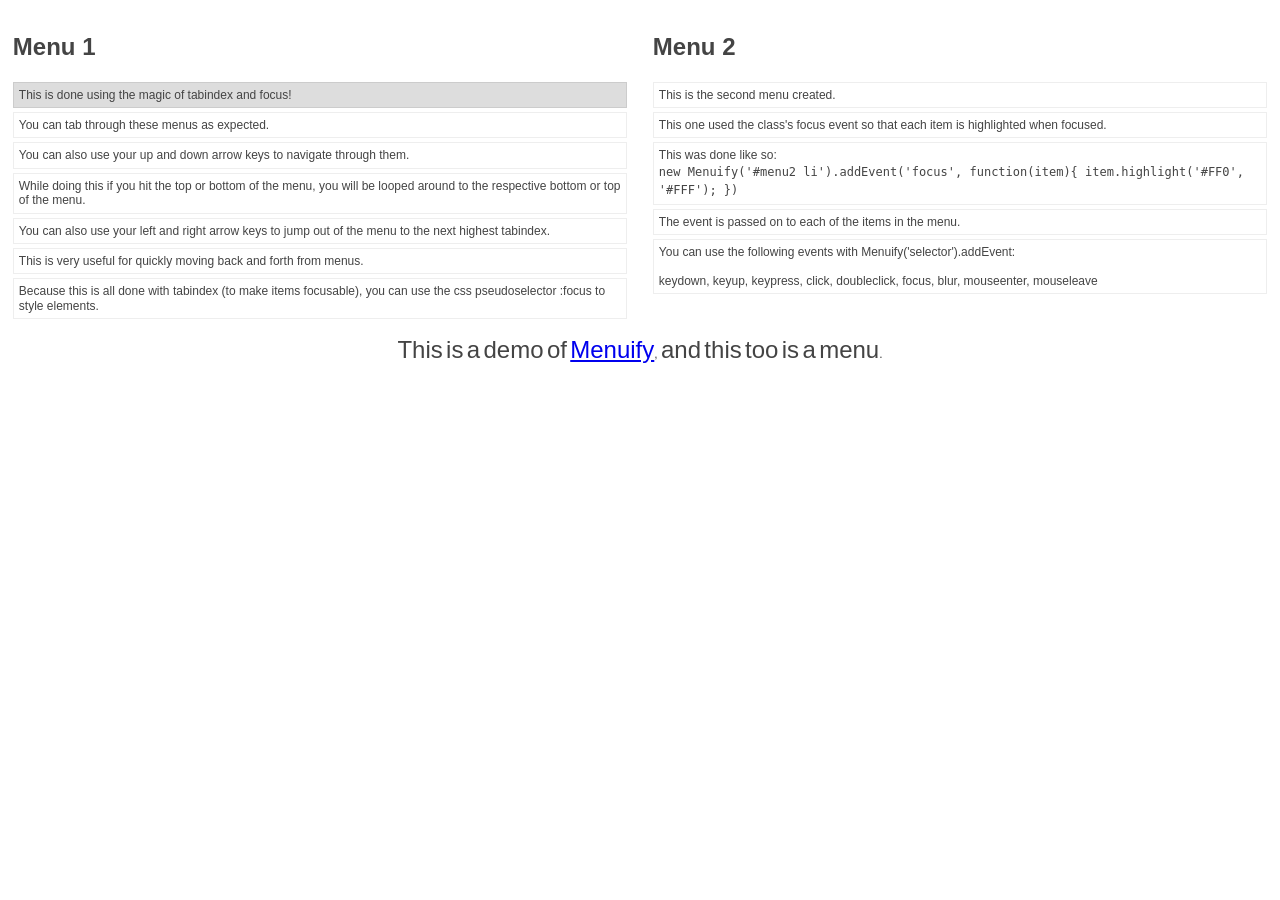
<file: index.html>
<!DOCTYPE html>
<html lang="en">
    <head>
	<title>Menuify demo</title>
	<script src="assets/js/mootools.js"></script>
	<script src="assets/js/menuify.js"></script>
	<script type="text/javascript">
	    window.addEvent('domready', function(){
	    new Menuify('#menu1 li').items[0].focus();
	    new Menuify('#menu2 li').addEvent('focus', function(item){
	    item.highlight('#FF0', '#FFF');
	    });
	    new Menuify('#menu3 span');
	    });
	</script>
	<link rel="stylesheet" href="assets/css/menuify.css" type="text/css" media="screen" />
    </head>
    <body>
	<section id="menu1">
	    <h1>Menu 1</h1>
	    <ul>
		<li><span class="title">This is done using the magic of tabindex and focus!</span></li>
		<li><span class="title">You can tab through these menus as expected.</span></li>
		<li><span class="title">You can also use your up and down arrow keys to navigate through them.</span></li>
		<li><span class="title">While doing this if you hit the top or bottom of the menu, you will be looped around to the respective bottom or top of the menu.</span></li>
		<li><span class="title">You can also use your left and right arrow keys to jump out of the menu to the next highest tabindex.</span></li>
		<li><span class="title">This is very useful for quickly moving back and forth from menus.</span></li>
		<li>Because this is all done with tabindex (to make items focusable), you can use the css pseudoselector :focus to style elements.</li>
	    </ul>
	</section>
	<section id="menu2">
	    <h1>Menu 2</h1>
	    <ul>
		<li><span class="title">This is the second menu created.</span></li>
		<li><span class="title">This one used the class's focus event so that each item is highlighted when focused.</span></li>
		<li><span class="title">This was done like so: <br/><code>new Menuify('#menu2 li').addEvent('focus', function(item){ item.highlight('#FF0', '#FFF'); })</code></span></li>
		<li><span class="title">The event is passed on to each of the items in the menu.</span></li>
		<li><span class="title">You can use the following events with Menuify('selector').addEvent: <br/><br/>keydown, keyup, keypress, click, doubleclick, focus, blur, mouseenter, mouseleave</span></li>
	    </ul>
	</section>
	<section id="menu3">
	    <span>This</span>
	    <span>is</span>
	    <span>a</span>
	    <span>demo</span>
	    <span>of</span>
	    <span><a href="#">Menuify</a></span>,
	    <span>and</span>
	    <span>this</span>
	    <span>too</span>
	    <span>is</span>
	    <span>a</span>
	    <span>menu</span>.
	</section>
    </body>
</html>
</file>
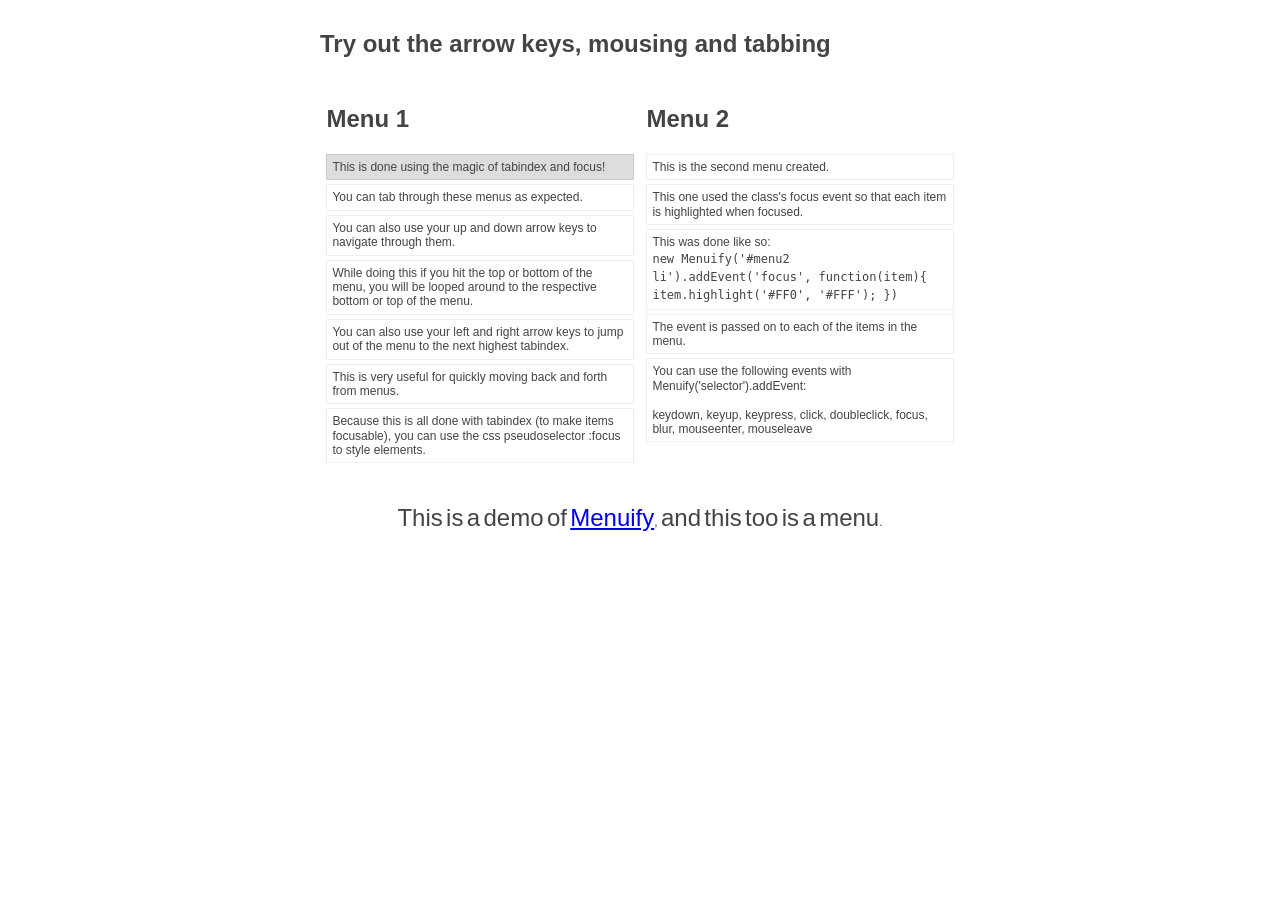
<file: Demo/index.html>
<!DOCTYPE html>
<html lang="en">
	<head>
		<title>Menuify demo</title>
		<script src="assets/js/mootools.js"></script>
		<script src="../Source/menuify.js"></script>
		<script type="text/javascript">
			window.addEvent('domready', function(){
				new Menuify('#menu1 li').items[0].focus();
				new Menuify('#menu2 li').addEvent('focus', function(item){
					item.highlight('#FF0', '#FFF');
				});
				new Menuify('#menu3 span');
			});
		</script>
		<link rel="stylesheet" href="assets/css/menuify.css" type="text/css" media="screen" />
	</head>
	<body>
		<h1>Try out the arrow keys, mousing and tabbing</h1>
		<section id="menu1">
			<h1>Menu 1</h1>
			<ul>
				<li><span class="title">This is done using the magic of tabindex and focus!</span></li>
				<li><span class="title">You can tab through these menus as expected.</span></li>
				<li><span class="title">You can also use your up and down arrow keys to navigate through them.</span></li>
				<li><span class="title">While doing this if you hit the top or bottom of the menu, you will be looped around to the respective bottom or top of the menu.</span></li>
				<li><span class="title">You can also use your left and right arrow keys to jump out of the menu to the next highest tabindex.</span></li>
				<li><span class="title">This is very useful for quickly moving back and forth from menus.</span></li>
				<li>Because this is all done with tabindex (to make items focusable), you can use the css pseudoselector :focus to style elements.</li>
			</ul>
		</section>
		<section id="menu2">
			<h1>Menu 2</h1>
			<ul>
				<li><span class="title">This is the second menu created.</span></li>
				<li><span class="title">This one used the class's focus event so that each item is highlighted when focused.</span></li>
				<li><span class="title">This was done like so: <br/><code>new Menuify('#menu2 li').addEvent('focus', function(item){ item.highlight('#FF0', '#FFF'); })</code></span></li>
				<li><span class="title">The event is passed on to each of the items in the menu.</span></li>
				<li><span class="title">You can use the following events with Menuify('selector').addEvent: <br/><br/>keydown, keyup, keypress, click, doubleclick, focus, blur, mouseenter, mouseleave</span></li>
			</ul>
		</section>
		<section id="menu3">
			<span>This</span>
			<span>is</span>
			<span>a</span>
			<span>demo</span>
			<span>of</span>
			<span><a href="http://github.com/re5et/Menuify">Menuify</a></span>,
			<span>and</span>
			<span>this</span>
			<span>too</span>
			<span>is</span>
			<span>a</span>
			<span>menu</span>.
		</section>
	</body>
</html>
</file>
<file: assets/css/menuify.css>
/* css reset */

html,body,div,span,applet,object,iframe,h1,h2,h3,h4,h5,h6,p,blockquote,pre,a,abbr,acronym,address,big,cite,code,del,dfn,em,font,img,ins,kbd,q,s,samp,small,strike,strong,sub,sup,tt,var,dl,dt,dd,ol,ul,li,fieldset,form,label,legend,table,caption,tbody,tfoot,thead,tr,th,td{margin:0;padding:0;border:0;outline:0;font-weight:inherit;font-style:inherit;font-size:100%;font-family:inherit;vertical-align:baseline}:focus{outline:0}body{line-height:1;color:black;background:white}ol,ul{list-style:none}table{border-collapse:separate;border-spacing:0}caption,th,td{text-align:left;font-weight:normal}blockquote:before,blockquote:after,q:before,q:after{content:""}blockquote,q{quotes:""""}

body{
    font-size:16px;
    font-size:75%;
    background:#FFF;
    color:#444;
    font-family:Helvetica,Arial,Verdana,sans-serif;
    line-height: 1.2;
}

hr{
    border:none;
    clear:both;
}

h1{
    font-size:24px;
}

h2{
    font-size:22px;
}

h3{
    font-size:20px;
}

h4{
    font-size:18px;
}

h5{
    font-size:16px;
}

h6{
    font-size:14px;
}

h1, h2, h3, h4, h5, h6{
    font-weight:bold;
    padding:10px 0;
}

h1, h2, h3, h4, h5, h6, dl, p, ol, ul, blockquote, .box{
    margin:10px 0;
}

ol, ul{
    padding:0 0 0 30px;
}

ol{
    list-style-type: decimal;
}

ul{
    list-style-type: square;
}

li{
    margin:4px 0;
}

dt{
    font-weight:bold;
}

dd{
    padding:10px 0 10px 10px;
}

table{
    width:100%;
    border-spacing:2px;
    table-layout:auto;
}

thead tr{
    padding:10px;
}

th.skinny{
    width:1%;
}

th{
    font-weight:bold;
    font-size:15px;
}

th, td{
    padding:2px 8px;
}

th.right, td.right, th.center, td.center, th.left, td.left{
    float:none;
}

th.right, td.right{
    text-align:right;
}

th.left, td.left{
    text-align:left;
}

th.center, td.left{
    text-align:center;
}

strong{
    font-weight:bold;
}

em{
    font-style:italic;
}

sup, sub{
    line-height: 0;
}

pre{
    margin: 1.5em 0;
    white-space: pre;
}

pre,code,tt{
    font: 1em 'andale mono', 'lucida console', monospace;
    line-height: 1.5;
}

big, .big{
    font-size:110%;
}

small, .small{
    font-size:90%;
}

.highlight{
    background:#FF0;
    color:#000;
}

.quiet{
    color:#666;
}

.loud{
    color:#000;
}

.left{
    float:left;
}

.right{
    float:right;
}

.clear{
    clear:both;
}

.center{
    text-align:center;
}

.hidden{
    display:none;
}

.top{
    margin-top:0;
}

.bottom{
    margin-bottom:0;
}

.box{
    padding:10px;
    border: 1px solid #DDD;
}

.box:last-child{
    margin-bottom:0;
}

.underline{
    border-bottom:1px solid #DDD;
}

.notice{
    padding:5px;
    margin:2px 0;
    border:1px solid #EEE;
    font-weight:bold;
}

.info{
    border-color:#66F;
    color:#00F;
    background:#CCF;
}

.error{
    border-color:#F66;
    color:#F00;
    background:#FCC;
}

.success{
    border-color:#6F6;
    color:#0A0;
    background:#CFC;
}

section ul{
    list-style:none;
    padding:0;
    margin:0;
}

section li{
    display:block;
    padding:5px;
    border:1px solid #EEE;
}

section li:hover{
    background:#EEE;
    border-color:#DDD;
}

section li:focus{
    background:#DDD;
    border-color:#CCC;
}

#menu1, #menu2{
    width:48%;
    padding:1%;
}

#menu1{
    float:left;
}

#menu2{
    float:right;
}

#menu3{
    display:block;
    text-align:center;
    clear:both;
}

#menu3 span{
    font-size:200%;
}

#menu3 span:focus{
    font-size:300%;
}
</file>
<file: Demo/assets/css/menuify.css>
/* css reset */

html,body,div,span,applet,object,iframe,h1,h2,h3,h4,h5,h6,p,blockquote,pre,a,abbr,acronym,address,big,cite,code,del,dfn,em,font,img,ins,kbd,q,s,samp,small,strike,strong,sub,sup,tt,var,dl,dt,dd,ol,ul,li,fieldset,form,label,legend,table,caption,tbody,tfoot,thead,tr,th,td{margin:0;padding:0;border:0;outline:0;font-weight:inherit;font-style:inherit;font-size:100%;font-family:inherit;vertical-align:baseline}:focus{outline:0}body{line-height:1;color:black;background:white}ol,ul{list-style:none}table{border-collapse:separate;border-spacing:0}caption,th,td{text-align:left;font-weight:normal}blockquote:before,blockquote:after,q:before,q:after{content:""}blockquote,q{quotes:""""}

body{
    font-size:16px;
    font-size:75%;
    background:#FFF;
    color:#444;
    font-family:Helvetica,Arial,Verdana,sans-serif;
    line-height: 1.2;
}

hr{
    border:none;
    clear:both;
}

h1{
    font-size:24px;
}

h2{
    font-size:22px;
}

h3{
    font-size:20px;
}

h4{
    font-size:18px;
}

h5{
    font-size:16px;
}

h6{
    font-size:14px;
}

h1, h2, h3, h4, h5, h6{
    font-weight:bold;
    padding:10px 0;
}

h1, h2, h3, h4, h5, h6, dl, p, ol, ul, blockquote, .box{
    margin:10px 0;
}

ol, ul{
    padding:0 0 0 30px;
}

ol{
    list-style-type: decimal;
}

ul{
    list-style-type: square;
}

li{
    margin:4px 0;
}

dt{
    font-weight:bold;
}

dd{
    padding:10px 0 10px 10px;
}

table{
    width:100%;
    border-spacing:2px;
    table-layout:auto;
}

thead tr{
    padding:10px;
}

th.skinny{
    width:1%;
}

th{
    font-weight:bold;
    font-size:15px;
}

th, td{
    padding:2px 8px;
}

th.right, td.right, th.center, td.center, th.left, td.left{
    float:none;
}

th.right, td.right{
    text-align:right;
}

th.left, td.left{
    text-align:left;
}

th.center, td.left{
    text-align:center;
}

strong{
    font-weight:bold;
}

em{
    font-style:italic;
}

sup, sub{
    line-height: 0;
}

pre{
    margin: 1.5em 0;
    white-space: pre;
}

pre,code,tt{
    font: 1em 'andale mono', 'lucida console', monospace;
    line-height: 1.5;
}

big, .big{
    font-size:110%;
}

small, .small{
    font-size:90%;
}

.highlight{
    background:#FF0;
    color:#000;
}

.quiet{
    color:#666;
}

.loud{
    color:#000;
}

.left{
    float:left;
}

.right{
    float:right;
}

.clear{
    clear:both;
}

.center{
    text-align:center;
}

.hidden{
    display:none;
}

.top{
    margin-top:0;
}

.bottom{
    margin-bottom:0;
}

.box{
    padding:10px;
    border: 1px solid #DDD;
}

.box:last-child{
    margin-bottom:0;
}

.underline{
    border-bottom:1px solid #DDD;
}

.notice{
    padding:5px;
    margin:2px 0;
    border:1px solid #EEE;
    font-weight:bold;
}

.info{
    border-color:#66F;
    color:#00F;
    background:#CCF;
}

.error{
    border-color:#F66;
    color:#F00;
    background:#FCC;
}

.success{
    border-color:#6F6;
    color:#0A0;
    background:#CFC;
}

body{
	margin:20px 25%;
}

section ul{
    list-style:none;
    padding:0;
    margin:0;
}

section li{
    display:block;
    padding:5px;
    border:1px solid #EEE;
}

section li:hover{
    background:#EEE;
    border-color:#DDD;
}

section li:focus{
    background:#DDD;
    border-color:#CCC;
}

#menu1, #menu2{
    width:48%;
    padding:1%;
}

#menu1{
    float:left;
}

#menu2{
    float:right;
}

#menu3{
    display:block;
    text-align:center;
    clear:both;
	padding-top:30px;
}

#menu3 span{
    font-size:200%;
}

#menu3 span:focus{
    font-size:300%;
}
</file>
